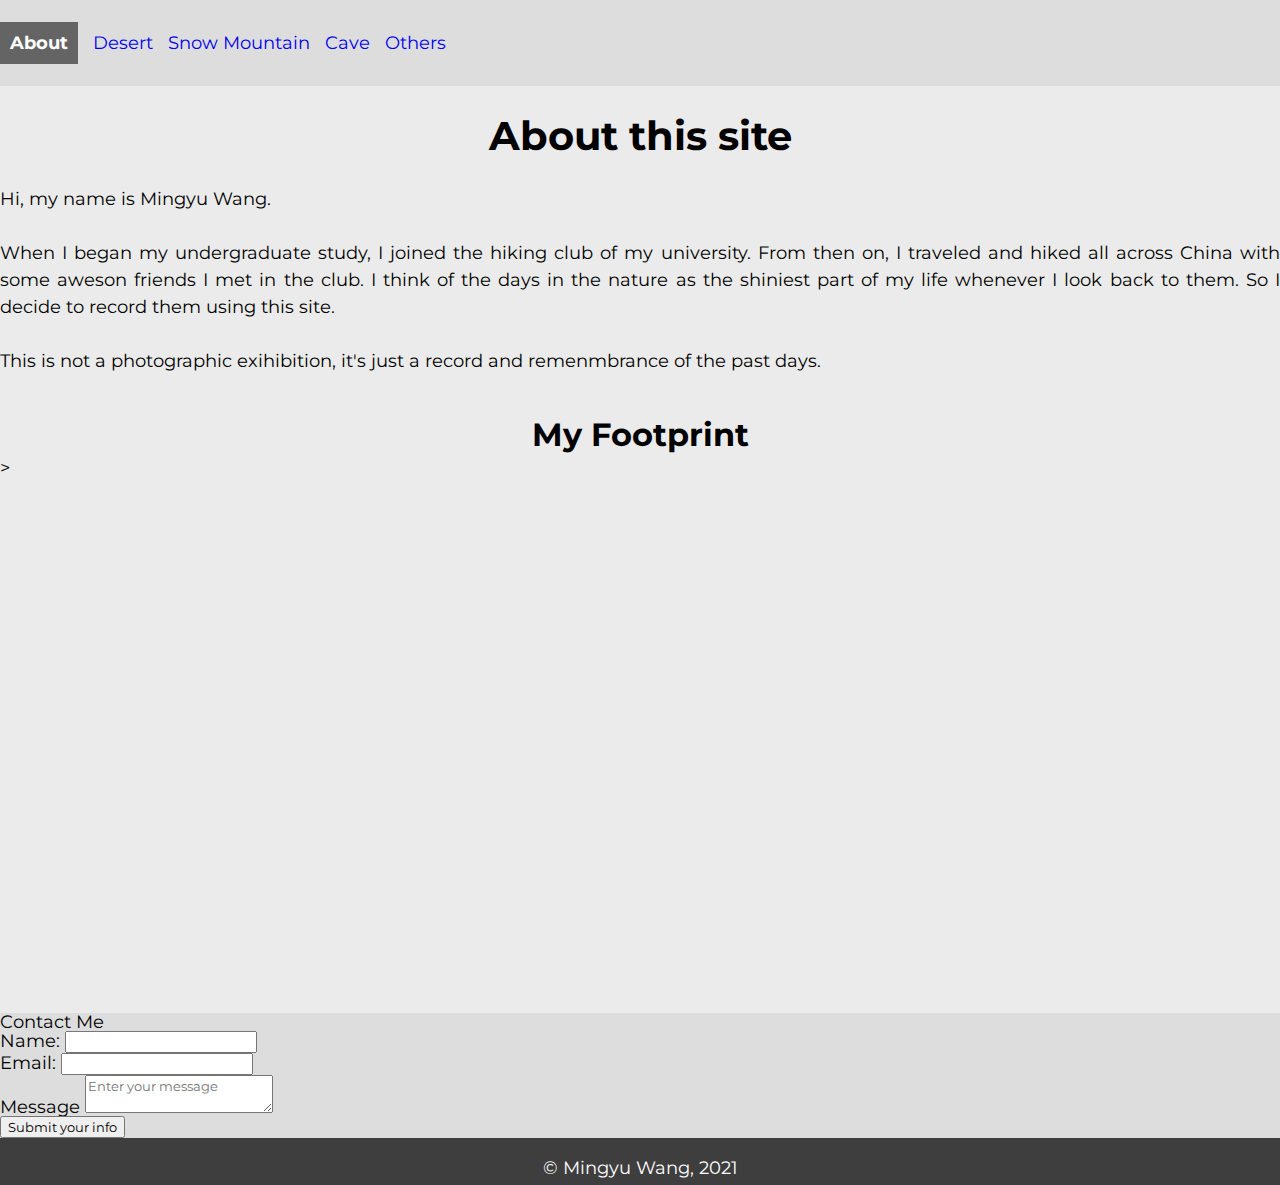
<file: index.html>
<!DOCTYPE html>
<html lang="en">
  <head>
    <meta charset="utf-8">
    <meta name="viewport" content="width=device-width, initial-scale=1.0">
    <meta http-equiv="Content-Security-Policy" content="upgrade-insecure-requests">
    <link href='https://fonts.googleapis.com/css?family=Montserrat' rel='stylesheet'>
    <link rel="stylesheet" type="text/css" href="css/html5reset.css">
    <link rel="stylesheet" type="text/css" href="css/style.css">
    <title>About this site</title>
  </head>
  <body>
      <header>
          <a class = "skip" href="#main">Skip to Main Content</a>
          <nav>
              <ul>
                  <li><a class = "current" href = "index.html">About</a></li>
                  <li><a href = "desert.html">Desert</a></li>
                  <li><a href = "snowmountain.html">Snow Mountain</a></li>
                  <li><a href = "cave.html">Cave</a></li>
                  <li><a href = "others.html">Others</a></li>
              </ul>
          </nav>
      </header>
      <main>
          <h1 id="main">About this site</h1>
          <p class = "intro">Hi, my name is Mingyu Wang. <br><br>
            When I began my undergraduate study, I joined the hiking club of my university. 
            From then on, I traveled and hiked all across China with some aweson friends I met in the club. 
            I think of the days in the nature as the shiniest part of my life whenever I look back to them. 
            So I decide to record them using this site.<br><br>
            This is not a photographic exihibition, it's just a record and remenmbrance of the past days. </p>
          <script type="text/javascript" src="https://api.map.baidu.com/getscript?v=3.0&ak=WMSW6guaXDNqY2VbGmUIjgC8cZ8Yc9St"></script>
          <br><br>
          <div id="anime"><h2>My Footprint </h2></div>>
          <div id="map"></div>
          <script type="text/javascript"> 
            var map = new BMap.Map("map");
            map.centerAndZoom(new BMap.Point(109, 34.5), 3);   //center point and scale  
            map.addControl(new BMap.NavigationControl());
            map.addControl(new BMap.ScaleControl());    
            map.addControl(new BMap.OverviewMapControl());    
            map.addControl(new BMap.MapTypeControl());
            // add my foot print
            var marker1 = new BMap.Marker(new BMap.Point(109.019083, 30.348056));//lichuan
            var marker2 = new BMap.Marker(new BMap.Point(105.154067, 38.490453));//tenggeli
            var marker3 = new BMap.Marker(new BMap.Point(101.866667, 29.600000));//gongga
            var marker4 = new BMap.Marker(new BMap.Point(103.029819, 31.620181));//laojun
            var marker5 = new BMap.Marker(new BMap.Point(111.326944, 25.514889));//jiucai
            var marker6 = new BMap.Marker(new BMap.Point(108.228056, 26.477222));//leigong
            var marker7 = new BMap.Marker(new BMap.Point(114.016389, 26.289361));//nanfengmian
            var marker8 = new BMap.Marker(new BMap.Point(113.542079,35.623671));//nantaihang       
            map.addOverlay(marker1);
            map.addOverlay(marker2);
            map.addOverlay(marker3);
            map.addOverlay(marker4);
            map.addOverlay(marker5);
            map.addOverlay(marker6);
            map.addOverlay(marker7);
            map.addOverlay(marker8);
          </script>  

          <br><br>
          <div id="contact_form">
            <form action="https://formspree.io/f/xnqlngnv" method="POST">
              <fieldset>
                <legend>Contact Me</legend>
              <div class="container">
                <label for="fullname">Name:</label>
                <input type="text" id = "fullname"  name="fullname"><br>
  
                <label for="email">Email:</label>
                <input type = "email" id = "email" name="email"><br>
  
                <label for="message">Message</label>
                <textarea placeholder="Enter your message" id = "message" name="message"></textarea><br>
                
                <input type="submit" value="Submit your info"></input>    
              </div>
            </fieldset>
            </form>
          </div>
          
      </main>

      <footer>
          <p>&copy; Mingyu Wang, 2021</p>
      </footer>
  </body>
</file>
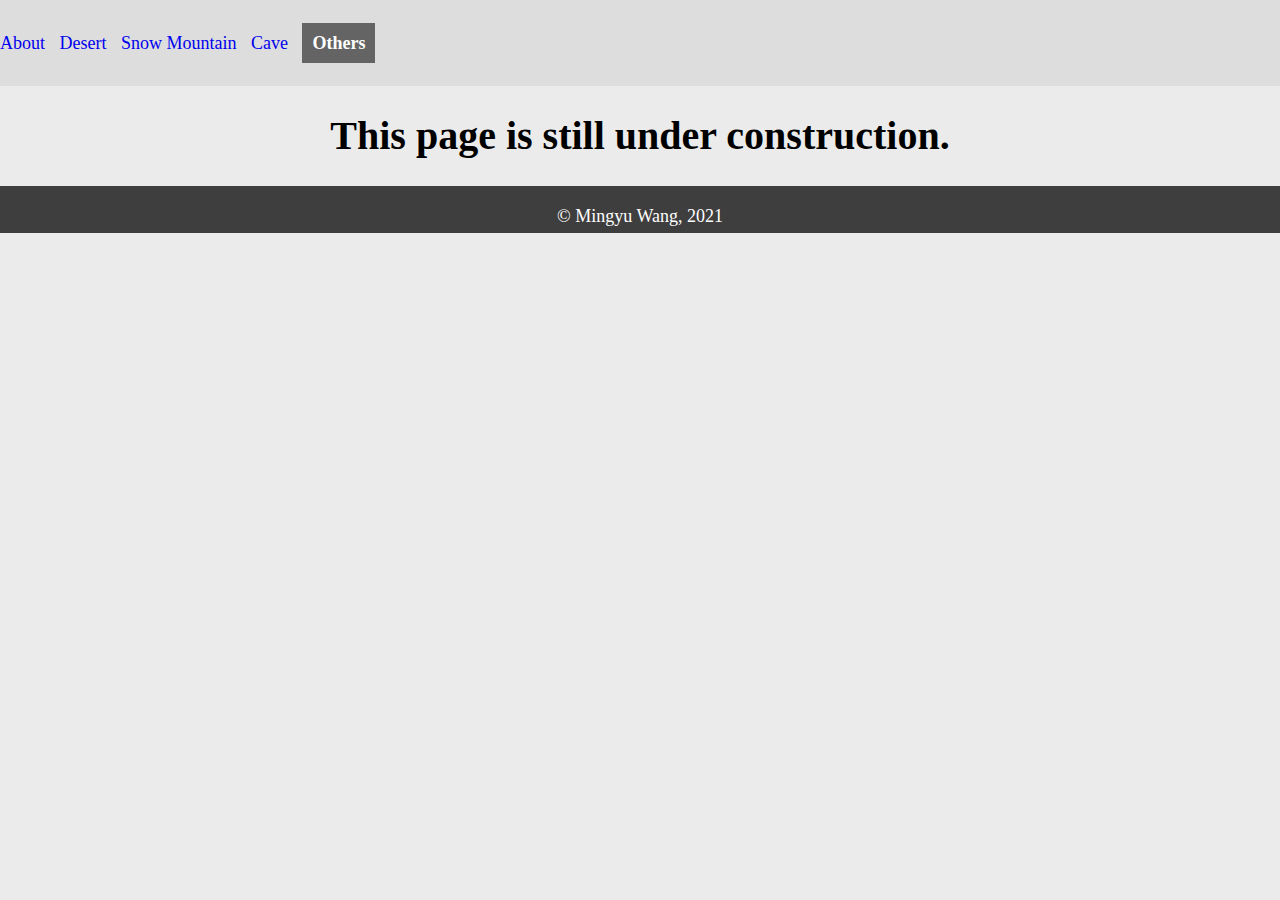
<file: others.html>
<!DOCTYPE html>
<html lang="en">
  <head>
    <meta charset="utf-8">
    <meta name="viewport" content="width=device-width, initial-scale=1.0">
    <link rel="stylesheet" type="text/css" href="css/html5reset.css">
    <link rel="stylesheet" type="text/css" href="css/style.css">
    <title>Others</title>
  </head>
  <body>
      <header>
          <a class = "skip" href="#main">Skip to Main Content</a>
          <nav>
              <ul>
                  <li><a href = "index.html">About</a></li>
                  <li><a href = "desert.html">Desert</a></li>
                  <li><a href = "snowmountain.html">Snow Mountain</a></li>
                  <li><a href = "cave.html">Cave</a></li>
                  <li><a class = "current" href = "others.html">Others</a></li>
              </ul>
          </nav>
      </header>
      <main>
          <h1>This page is still under construction.</h1>
      </main>
      <footer>
          <p>&copy; Mingyu Wang, 2021</p>
      </footer>
  </body>
</file>
<file: css/style.css>
/* default style */
* {
  font-family: 'Montserrat';
}

html{
    scroll-behavior: smooth;
}

body{
  background-color: #ebebeb;
  font-size: 18px;
  margin: 0;
  padding: 0;
}

h1{
  font-size: 40px;
  line-height: 1;
  padding: 30px 5px;
  text-align: center;
}

h2{
  font-size: 32px;
  line-height: 1.5;
}

nav li{
  display:inline;
  padding-right:10px;
  line-height: 2;
}

nav a{
  text-decoration: none;
}


nav{
  background-color: #ddd;
  padding: 25px 0; 
  text-align: left;
}

footer{
  background-color: rgb(63, 62, 62);
  color: white;
  padding-top: 20px;
  padding-bottom: 5px;
  text-align: center;
}

header p{
  color: white;
  font-size: 24px;
  padding: 0 100px;
  text-align: center;
}

a.skip{
  background: white;
  left: 0;
  padding: 6px;
  position: absolute;
  top: -40px;
  z-index: 1;
}

a.skip:focus{
  top:20px;
  color: black;
  text-decoration-style: solid;
}

/* default style end */

#map {
  position: relative;
  width: 100%;
  height: 300px;
  overflow: hidden;
  margin:0;
}

img{
  width:90%;
}

.picture_text_container{
  align-self: center;
  display: grid;
  grid-template-columns: auto;
}

p {
  text-align: center;
  line-height: 1.2;
}

#contact_form{
  background-color: #ddd;
  align-items: center;
}

.picture_text{
  margin: auto;
  width:95%;
  border: 3px #676e6e48 solid;
  margin-bottom: 30px;
  display: flex;
  justify-content: center;
  align-items: center;
  flex-wrap: wrap;
  flex-basis: 350px;
}

.caption_text{
  width: 85%;
  margin-top: 20px;
  margin-bottom: 20px;
}

.current{
  padding: 10px;
  color: white;
  font-weight: bold;
  background-color:rgb(100, 100, 100);
}

.intro{
  text-align: justify;
  line-height: 1.5;
}

/* animation */
#anime h2{
  animation-name: footprint;
  animation-duration: 3s;
  animation-delay: 1s;
}

@keyframes footprint {
  from {color: red;}
  to {color: rgb(45, 11, 194);}
}

/* tablet view*/
@media screen and (min-width: 768px){
  #map{
    height: 500px;
  }

  h2{
    text-align: center;
  }

  .picture_text{
    display: grid;
    grid-row-gap: 20px;
    grid-template-columns: 1fr 1fr 1fr;
  }

  .picture_text:nth-child(odd) img{
    width: 95%;
    display: grid;
    grid-column: 1/span 2;
  }

  .picture_text:nth-child(odd) .caption_text{
    grid-column: 3 /span 1;
  }

  .picture_text:nth-child(even) img{
    width: 95%;
    display: grid;
    grid-column: 2/span 2;
  }

  .picture_text:nth-child(even) .caption_text{
    grid-row: 1;
    grid-column: 1 /span 1;
  }

}



/* desktop view*/
@media screen and (min-width: 850px){

  .picture_text{
    border: 5px #058ddb48 solid;
  }

}

/* redueced motion */
@media screen and (prefers-reduced-motion: reduce) {
  #anime h2{
    animation:none;
  }
}
</file>
